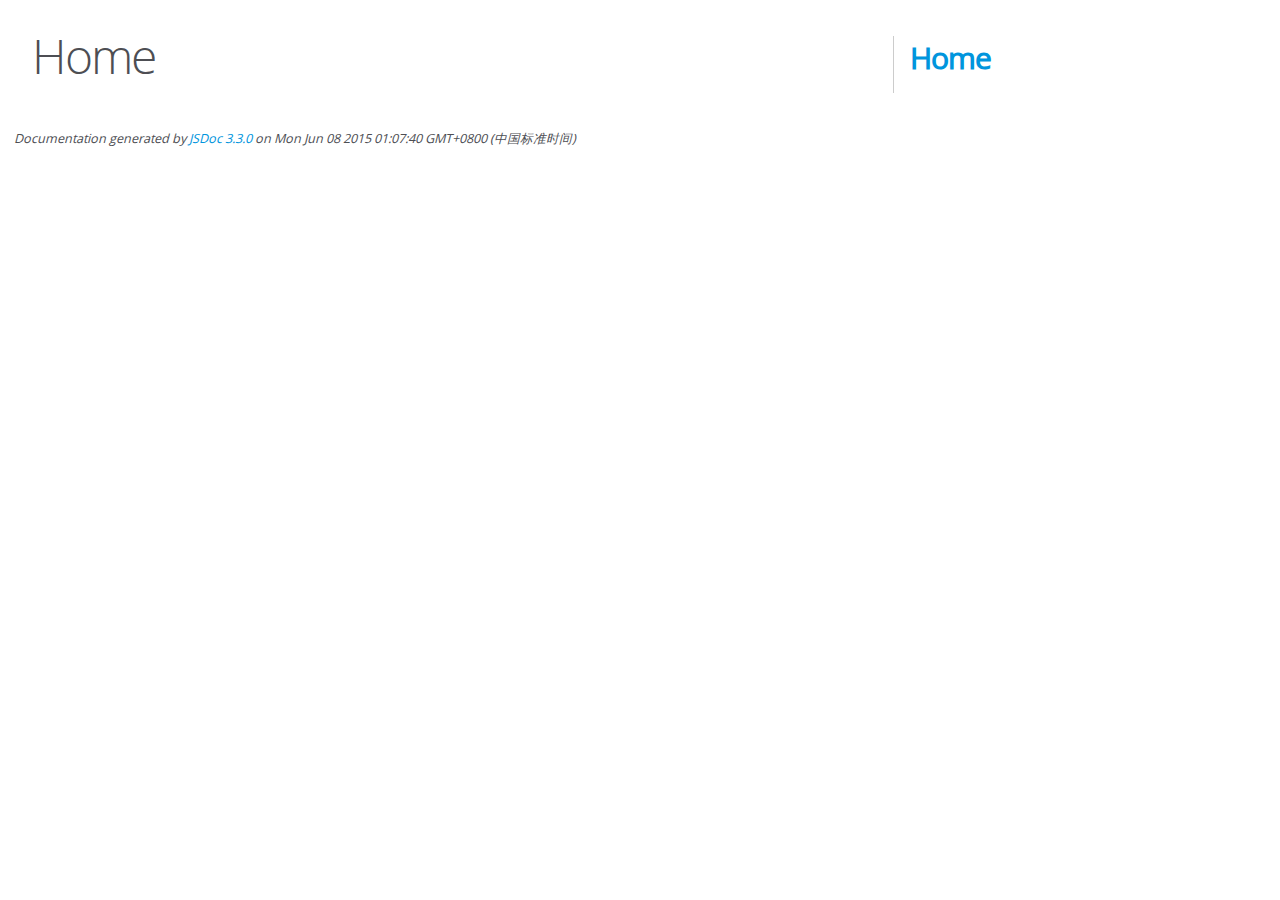
<file: src/main/resources/static/lib/editormd/docs/index.html>
<!DOCTYPE html>
<html lang="en">
<head>
    <meta charset="utf-8">
    <title>JSDoc: Home</title>

    <script src="scripts/prettify/prettify.js"> </script>
    <script src="scripts/prettify/lang-css.js"> </script>
    <!--[if lt IE 9]>
      <script src="//html5shiv.googlecode.com/svn/trunk/html5.js"></script>
    <![endif]-->
    <link type="text/css" rel="stylesheet" href="styles/prettify-tomorrow.css">
    <link type="text/css" rel="stylesheet" href="styles/jsdoc-default.css">
</head>

<body>

<div id="main">

    <h1 class="page-title">Home</h1>

    



    


    <h3> </h3>










    









</div>

<nav>
    <h2><a href="index.html">Home</a></h2>
</nav>

<br class="clear">

<footer>
    Documentation generated by <a href="https://github.com/jsdoc3/jsdoc">JSDoc 3.3.0</a> on Mon Jun 08 2015 01:07:40 GMT+0800 (中国标准时间)
</footer>

<script> prettyPrint(); </script>
<script src="scripts/linenumber.js"> </script>
</body>
</html>
</file>
<file: src/main/resources/static/lib/editormd/docs/styles/prettify-tomorrow.css>
/* Tomorrow Theme */
/* Original theme - https://github.com/chriskempson/tomorrow-theme */
/* Pretty printing styles. Used with prettify.js. */
/* SPAN elements with the classes below are added by prettyprint. */
/* plain text */
.pln {
  color: #4d4d4c; }

@media screen {
  /* string content */
  .str {
    color: #718c00; }

  /* a keyword */
  .kwd {
    color: #8959a8; }

  /* a comment */
  .com {
    color: #8e908c; }

  /* a type name */
  .typ {
    color: #4271ae; }

  /* a literal value */
  .lit {
    color: #f5871f; }

  /* punctuation */
  .pun {
    color: #4d4d4c; }

  /* lisp open bracket */
  .opn {
    color: #4d4d4c; }

  /* lisp close bracket */
  .clo {
    color: #4d4d4c; }

  /* a markup tag name */
  .tag {
    color: #c82829; }

  /* a markup attribute name */
  .atn {
    color: #f5871f; }

  /* a markup attribute value */
  .atv {
    color: #3e999f; }

  /* a declaration */
  .dec {
    color: #f5871f; }

  /* a variable name */
  .var {
    color: #c82829; }

  /* a function name */
  .fun {
    color: #4271ae; } }
/* Use higher contrast and text-weight for printable form. */
@media print, projection {
  .str {
    color: #060; }

  .kwd {
    color: #006;
    font-weight: bold; }

  .com {
    color: #600;
    font-style: italic; }

  .typ {
    color: #404;
    font-weight: bold; }

  .lit {
    color: #044; }

  .pun, .opn, .clo {
    color: #440; }

  .tag {
    color: #006;
    font-weight: bold; }

  .atn {
    color: #404; }

  .atv {
    color: #060; } }
/* Style */
/*
pre.prettyprint {
  background: white;
  font-family: Consolas, Monaco, 'Andale Mono', monospace;
  font-size: 12px;
  line-height: 1.5;
  border: 1px solid #ccc;
  padding: 10px; }
*/

/* Specify class=linenums on a pre to get line numbering */
ol.linenums {
  margin-top: 0;
  margin-bottom: 0; }

/* IE indents via margin-left */
li.L0,
li.L1,
li.L2,
li.L3,
li.L4,
li.L5,
li.L6,
li.L7,
li.L8,
li.L9 {
  /* */ }

/* Alternate shading for lines */
li.L1,
li.L3,
li.L5,
li.L7,
li.L9 {
  /* */ }
</file>
<file: src/main/resources/static/lib/editormd/docs/styles/jsdoc-default.css>
@font-face {
    font-family: 'Open Sans';
    font-weight: normal;
    font-style: normal;
    src: url('../fonts/OpenSans-Regular-webfont.eot');
    src:
        local('Open Sans'),
        local('OpenSans'),
        url('../fonts/OpenSans-Regular-webfont.eot?#iefix') format('embedded-opentype'),
        url('../fonts/OpenSans-Regular-webfont.woff') format('woff'),
        url('../fonts/OpenSans-Regular-webfont.svg#open_sansregular') format('svg');
}

@font-face {
    font-family: 'Open Sans Light';
    font-weight: normal;
    font-style: normal;
    src: url('../fonts/OpenSans-Light-webfont.eot');
    src:
        local('Open Sans Light'),
        local('OpenSans Light'),
        url('../fonts/OpenSans-Light-webfont.eot?#iefix') format('embedded-opentype'),
        url('../fonts/OpenSans-Light-webfont.woff') format('woff'),
        url('../fonts/OpenSans-Light-webfont.svg#open_sanslight') format('svg');
}

html
{
    overflow: auto;
    background-color: #fff;
    font-size: 14px;
}

body
{
    font-family: 'Open Sans', sans-serif;
    line-height: 1.5;
    color: #4d4e53;
    background-color: white;
}

a, a:visited, a:active {
    color: #0095dd;
    text-decoration: none;
}

a:hover {
    text-decoration: underline;
}

header
{
    display: block;
    padding: 0px 4px;
}

tt, code, kbd, samp {
    font-family: Consolas, Monaco, 'Andale Mono', monospace;
}

.class-description {
    font-size: 130%;
    line-height: 140%;
    margin-bottom: 1em;
    margin-top: 1em;
}

.class-description:empty {
    margin: 0;
}

#main {
    float: left;
    width: 70%;
}

article dl {
    margin-bottom: 40px;
}

section
{
    display: block;
    background-color: #fff;
    padding: 12px 24px;
    border-bottom: 1px solid #ccc;
    margin-right: 30px;
}

.variation {
    display: none;
}

.signature-attributes {
    font-size: 60%;
    color: #aaa;
    font-style: italic;
    font-weight: lighter;
}

nav
{
    display: block;
    float: right;
    margin-top: 28px;
    width: 30%;
    box-sizing: border-box;
    border-left: 1px solid #ccc;
    padding-left: 16px;
}

nav ul {
    font-family: 'Lucida Grande', 'Lucida Sans Unicode', arial, sans-serif;
    font-size: 100%;
    line-height: 17px;
    padding: 0;
    margin: 0;
    list-style-type: none;
}

nav ul a, nav ul a:visited, nav ul a:active {
    font-family: Consolas, Monaco, 'Andale Mono', monospace;
    line-height: 18px;
    color: #4D4E53;
}

nav h3 {
    margin-top: 12px;
}

nav li {
    margin-top: 6px;
}

footer {
    display: block;
    padding: 6px;
    margin-top: 12px;
    font-style: italic;
    font-size: 90%;
}

h1, h2, h3, h4 {
    font-weight: 200;
    margin: 0;
}

h1
{
    font-family: 'Open Sans Light', sans-serif;
    font-size: 48px;
    letter-spacing: -2px;
    margin: 12px 24px 20px;
}

h2, h3
{
    font-size: 30px;
    font-weight: 700;
    letter-spacing: -1px;
    margin-bottom: 12px;
}

h4
{
    font-size: 18px;
    letter-spacing: -0.33px;
    margin-bottom: 12px;
    color: #4d4e53;
}

h5, .container-overview .subsection-title
{
    font-size: 120%;
    font-weight: bold;
    letter-spacing: -0.01em;
    margin: 8px 0 3px 0;
}

h6
{
    font-size: 100%;
    letter-spacing: -0.01em;
    margin: 6px 0 3px 0;
    font-style: italic;
}

.ancestors { color: #999; }
.ancestors a
{
    color: #999 !important;
    text-decoration: none;
}

.clear
{
    clear: both;
}

.important
{
    font-weight: bold;
    color: #950B02;
}

.yes-def {
    text-indent: -1000px;
}

.type-signature {
    color: #aaa;
}

.name, .signature {
    font-family: Consolas, Monaco, 'Andale Mono', monospace;
}

.details { margin-top: 14px; border-left: 2px solid #DDD; }
.details dt { width: 120px; float: left; padding-left: 10px;  padding-top: 6px; }
.details dd { margin-left: 70px; }
.details ul { margin: 0; }
.details ul { list-style-type: none; }
.details li { margin-left: 30px; padding-top: 6px; }
.details pre.prettyprint { margin: 0 }
.details .object-value { padding-top: 0; }

.description {
    margin-bottom: 1em;
    margin-top: 1em;
}

.code-caption
{
    font-style: italic;
    font-size: 107%;
    margin: 0;
}

.prettyprint
{
    border: 1px solid #ddd;
    width: 80%;
    overflow: auto;
}

.prettyprint.source {
    width: inherit;
}

.prettyprint code
{
    font-size: 100%;
    line-height: 18px;
    display: block;
    padding: 4px 12px;
    margin: 0;
    background-color: #fff;
    color: #4D4E53;
}

.prettyprint code span.line
{
  display: inline-block;
}

.prettyprint.linenums
{
  padding-left: 70px;
  -webkit-user-select: none;
  -moz-user-select: none;
  -ms-user-select: none;
  user-select: none;
}

.prettyprint.linenums ol
{
  padding-left: 0;
}

.prettyprint.linenums li
{
  border-left: 3px #ddd solid;
}

.prettyprint.linenums li.selected,
.prettyprint.linenums li.selected *
{
  background-color: lightyellow;
}

.prettyprint.linenums li *
{
  -webkit-user-select: text;
  -moz-user-select: text;
  -ms-user-select: text;
  user-select: text;
}

.params, .props
{
    border-spacing: 0;
    border: 0;
    border-collapse: collapse;
}

.params .name, .props .name, .name code {
    color: #4D4E53;
    font-family: Consolas, Monaco, 'Andale Mono', monospace;
    font-size: 100%;
}

.params td, .params th, .props td, .props th
{
    border: 1px solid #ddd;
    margin: 0px;
    text-align: left;
    vertical-align: top;
    padding: 4px 6px;
    display: table-cell;
}

.params thead tr, .props thead tr
{
    background-color: #ddd;
    font-weight: bold;
}

.params .params thead tr, .props .props thead tr
{
    background-color: #fff;
    font-weight: bold;
}

.params th, .props th { border-right: 1px solid #aaa; }
.params thead .last, .props thead .last { border-right: 1px solid #ddd; }

.params td.description > p:first-child,
.props td.description > p:first-child
{
    margin-top: 0;
    padding-top: 0;
}

.params td.description > p:last-child,
.props td.description > p:last-child
{
    margin-bottom: 0;
    padding-bottom: 0;
}

.disabled {
    color: #454545;
}
</file>
